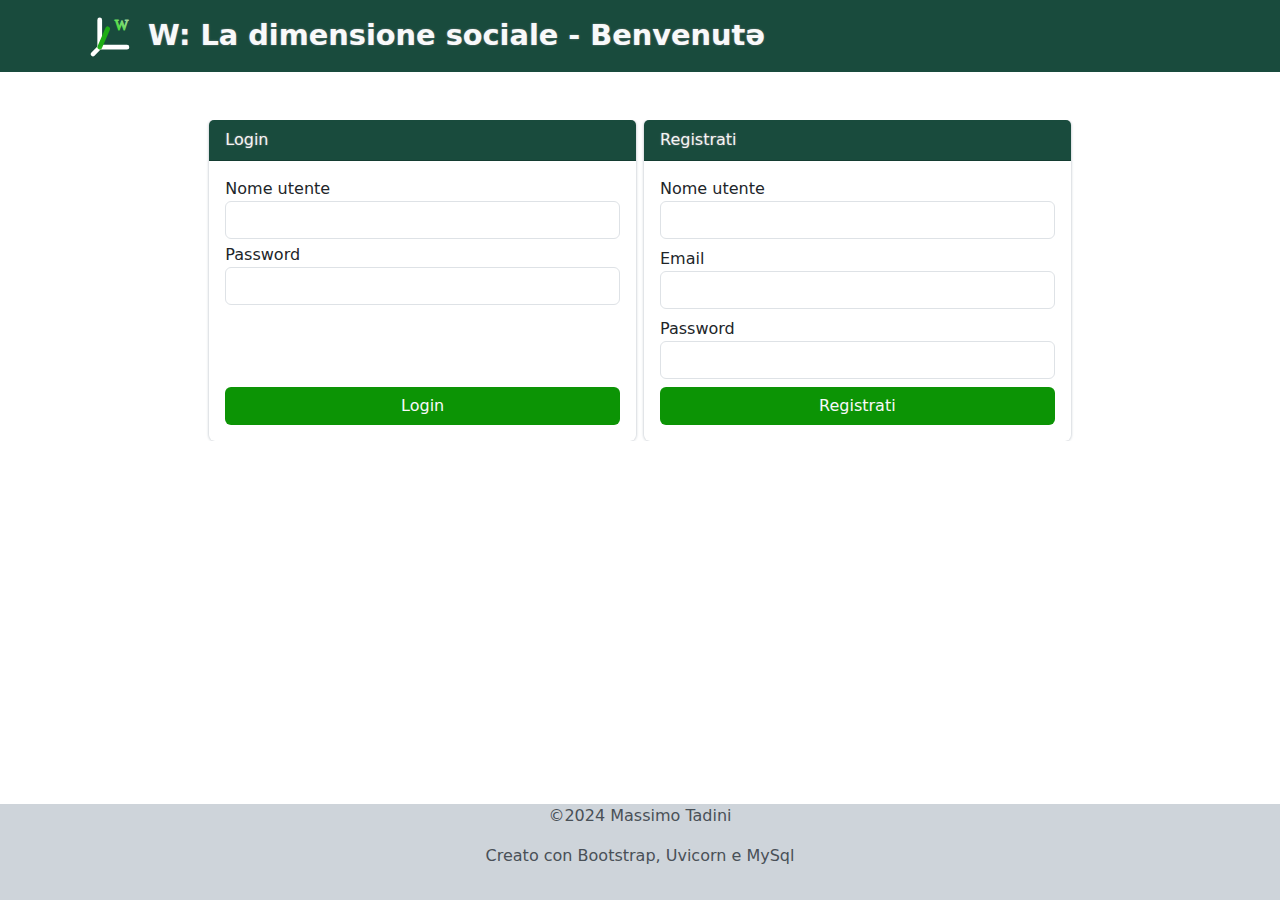
<file: frontend/index.html>
<!DOCTYPE html>
<html lang="it">
<head>
    <meta charset="UTF-8">
    <meta name="viewport" content="width=device-width, initial-scale=1.0">
    <title>W - Benvenut&#x0259;</title>
    <link rel="shortcut icon" href="assets/favicon.svg" type="image/x-icon">
    <link href="https://cdn.jsdelivr.net/npm/bootstrap@5.3.3/dist/css/bootstrap.min.css" rel="stylesheet" integrity="sha384-QWTKZyjpPEjISv5WaRU9OFeRpok6YctnYmDr5pNlyT2bRjXh0JMhjY6hW+ALEwIH" crossorigin="anonymous">
    <link rel="stylesheet" href="css/global.css">
    <link rel="stylesheet" href="css/index.css">
    <link rel="stylesheet" href="css/bs-override.css">
</head>
<body>
    <header>
        <nav class="navbar main-bg">
            <div class="container">
                <span class="navbar-brand text-light text-shadow">
                    <img src="assets/logo.svg" alt="W" class="navbar-img mx-2 d-inline-block align-text-center">
                    W: La dimensione sociale - Benvenut&#x0259;
              </span>
            </div>
          </nav>
    </header>
    <main class="mt-5 d-sm-flex justify-content-center ">
        <div class="card mx-1 col-sm col-md-4" id="loginCard">
            <div class="card-header">Login</div>
            <div class="card-body">
                <form id="login" class="h-100 d-flex flex-column justify-content-between ">
                    <span>
                        <label for="emailLog">Nome utente</label>
                        <input type="text" id="emailLog" class="form-control mb-1 ">
                        <label for="passLog">Password</label>
                        <input type="password" id="passLog" class="form-control mb-1 ">
                    </span>
                    <input type="submit" value="Login" class="btn main-color-bg text-light w-100 ">
                </form>
            </div>
        </div>
        <div class="card mx-1 col-sm col-md-4 rotate--90" id="registerCard">
            <div class="card-header">Registrati</div>
            <div class="card-body">
                <form id="register">
                    <label for="userReg" id="userRegLabel">Nome utente</label>      <!-- Viene riscritta da indexScripts.js -->
                    <input type="text" class="form-control mb-2 " id="userReg">
                    <label for="emailReg">Email</label>
                    <input type="email" id="emailReg" class="form-control mb-2 ">
                    <label for="passReg">Password</label>
                    <input type="password" id="passReg" class="form-control mb-2 ">
                    <input type="submit" value="Registrati" class="btn main-color-bg text-light w-100 ">
                </form>
            </div>
        </div>
    </main>
    <footer>
        <p>&copy;2024 Massimo Tadini</p>
        <p>Creato con Bootstrap, Uvicorn e MySql</p>
    </footer>
    <script src="https://cdn.jsdelivr.net/npm/bootstrap@5.3.3/dist/js/bootstrap.bundle.min.js" integrity="sha384-YvpcrYf0tY3lHB60NNkmXc5s9fDVZLESaAA55NDzOxhy9GkcIdslK1eN7N6jIeHz" crossorigin="anonymous"></script>
    <script src="indexScripts.js"></script>
    <script src="autoDark.js"></script>
</body>
</html>
</file>
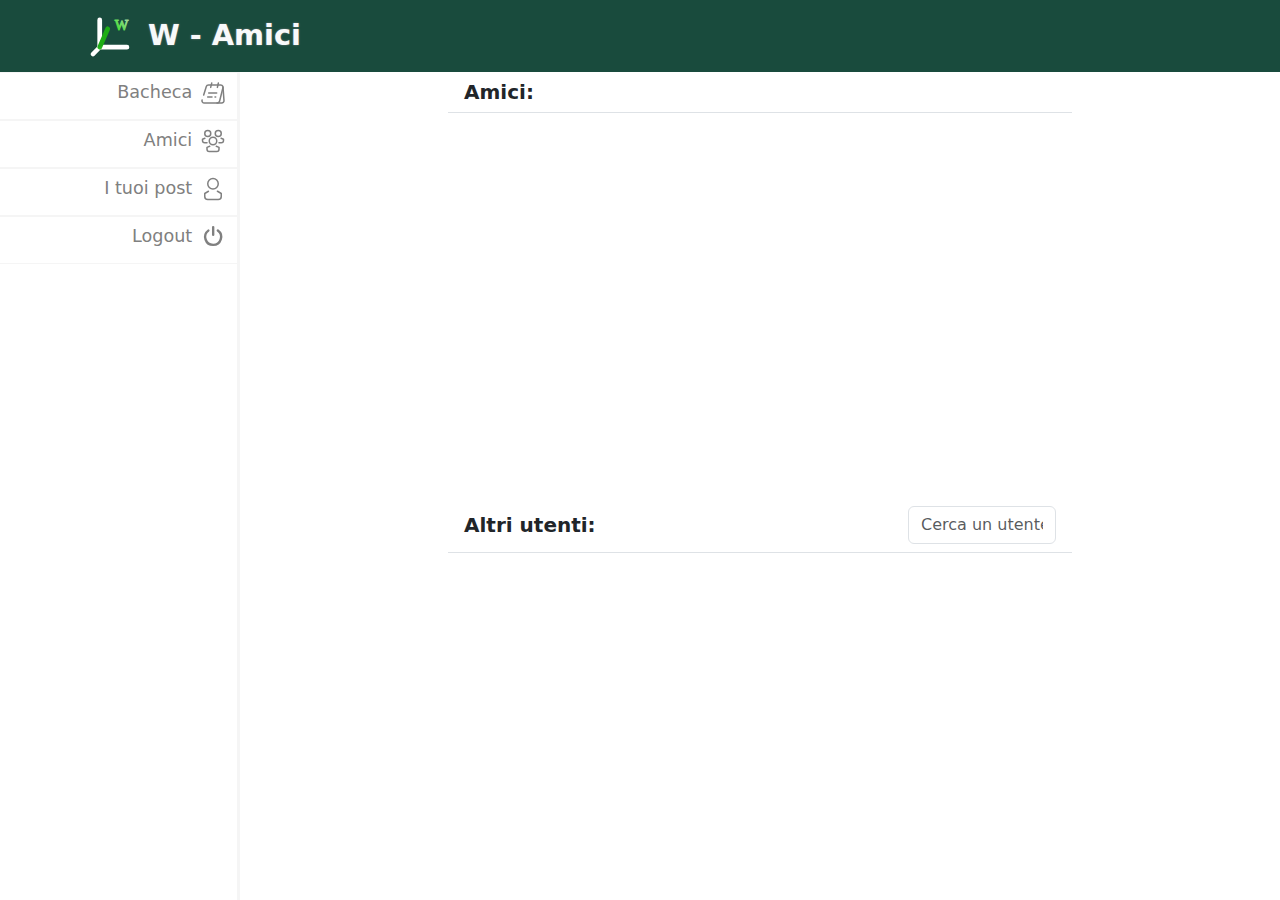
<file: frontend/friendsList.html>
<!DOCTYPE html>
<html lang="en">
<head>
    <meta charset="utf-8">
    <meta name="viewport" content="width=device-width, initial-scale=1.0">
    <title>Homepage - W</title>
    <link rel="shortcut icon" href="assets/favicon.svg" type="image/x-icon">
    <link href="https://cdn.jsdelivr.net/npm/bootstrap@5.3.3/dist/css/bootstrap.min.css" rel="stylesheet" integrity="sha384-QWTKZyjpPEjISv5WaRU9OFeRpok6YctnYmDr5pNlyT2bRjXh0JMhjY6hW+ALEwIH" crossorigin="anonymous">
    <link rel="stylesheet" href="css/bs-override.css">
    <link rel="stylesheet" href="css/animations.css">
    <link rel="stylesheet" href="css/global.css">
    <link rel="stylesheet" href="css/friendsList.css">
    <link rel="stylesheet" href="css/sidebar.css">
</head>
<body>
    <header>
        <div class="navbar main-bg text-shadow">
            <div class="container">
                <span class="navbar-brand text-light">
                    <img src="assets/logo.svg" alt="W" class="mx-2 d-inline-block align-text-center navbar-img">
                    W - Amici
                </span>
                <span class="navbar-brand text-light " id="username"></span>
            </div>
        </div>
    </header>
    <nav class="sidebar">
        <ul class="d-flex flex-sm-column justify-content-evenly justify-content-sm-start p-0 m-0 ">
            <li class="btn sidebar-item" id="sidebar-pinboard">
                Bacheca
                <img src="assets/pinboard.svg" alt="pinboard">
            </li>
            <li class="btn sidebar-item" id="sidebar-friends">
                Amici
                <img src="assets/friends.svg" alt="firends">
            </li>
            <li class="btn sidebar-item" id="sidebar-profile">
                I tuoi post
                <img src="assets/profile.svg" alt="settings">
            </li>
            <li class="btn sidebar-item" id="sidebar-logout">
                Logout
                <img src="assets/logout.svg" alt="logout">
            </li>
        </ul>
    </nav>
    <main>
        <div class="d-flex flex-column friend-list" id="friendsList">
            <h5 class="friend-list-item my-0 friend-list-title">Amici:</h5>
        </div>
        <div class="d-flex flex-column friend-list mt-4" id="usersList">
            <div class="d-flex justify-content-between align-items-center friend-list-item">
                <h5 class="my-0 friend-list-title">Altri utenti:</h5>
                <input type="text" id="searchUsers" class="form-control w-25" placeholder="Cerca un utente">
            </div>
        </div>
    </main>
    <script src="https://cdn.jsdelivr.net/npm/bootstrap@5.3.3/dist/js/bootstrap.bundle.min.js" integrity="sha384-YvpcrYf0tY3lHB60NNkmXc5s9fDVZLESaAA55NDzOxhy9GkcIdslK1eN7N6jIeHz" crossorigin="anonymous"></script>
    <script src="friendList.js"></script>
    <script src="global.js"></script>
    <script src="autoDark.js"></script>
</body>
</html>
</file>
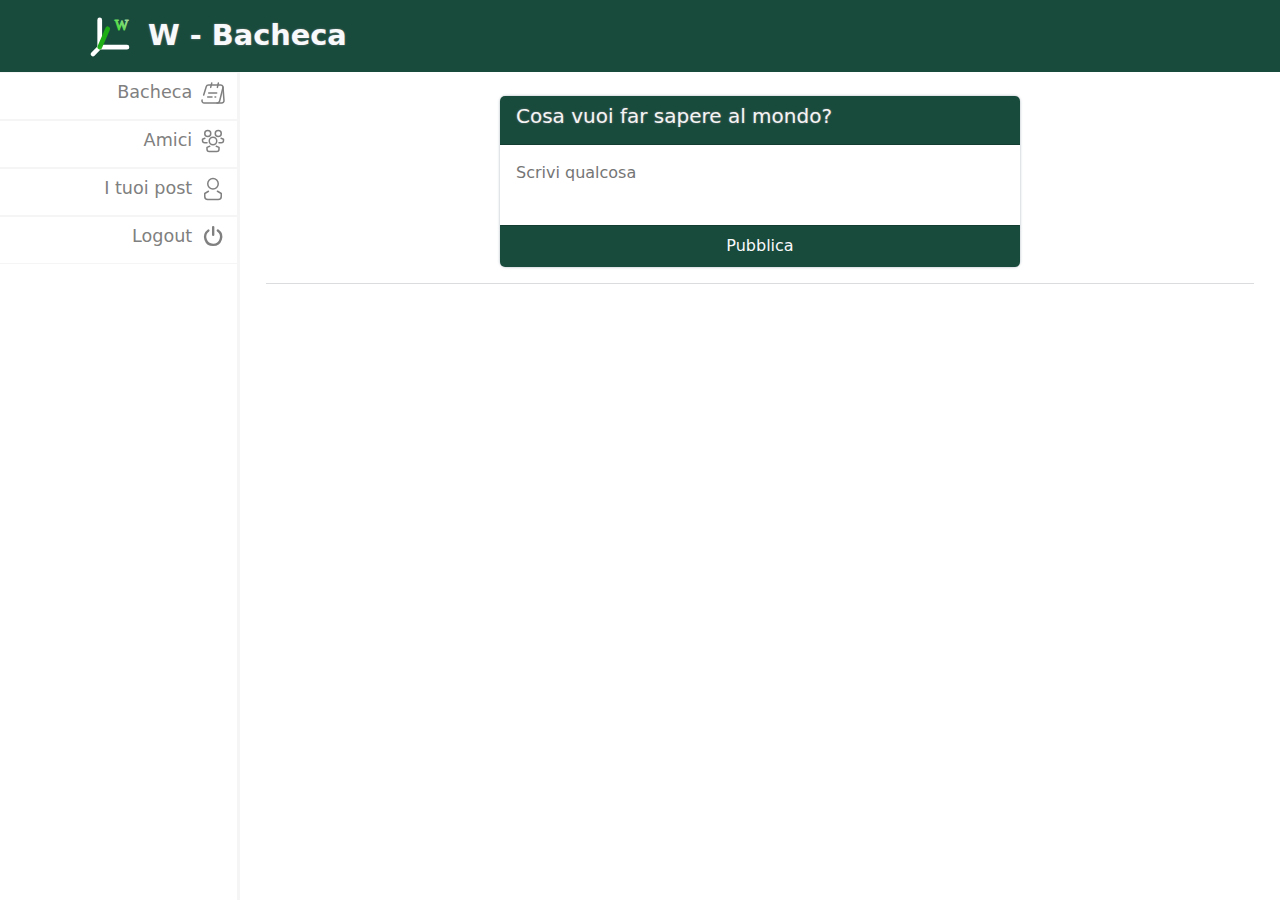
<file: frontend/homepage.html>
<!DOCTYPE html>
<html lang="en">
<head>
    <meta charset="utf-8">
    <meta name="viewport" content="width=device-width, initial-scale=1.0">
    <title>Homepage - W</title>
    <link rel="shortcut icon" href="assets/favicon.svg" type="image/x-icon">
    <link href="https://cdn.jsdelivr.net/npm/bootstrap@5.3.3/dist/css/bootstrap.min.css" rel="stylesheet" integrity="sha384-QWTKZyjpPEjISv5WaRU9OFeRpok6YctnYmDr5pNlyT2bRjXh0JMhjY6hW+ALEwIH" crossorigin="anonymous">
    <link rel="stylesheet" href="css/bs-override.css">
    <link rel="stylesheet" href="css/animations.css">
    <link rel="stylesheet" href="css/global.css">
    <link rel="stylesheet" href="css/homepage.css">
    <link rel="stylesheet" href="css/sidebar.css">
</head>
<body>
    <header>
        <div class="navbar main-bg text-shadow">
            <div class="container">
                <span class="navbar-brand text-light">
                    <img src="assets/logo.svg" alt="W" class="mx-2 d-inline-block align-text-center navbar-img">
                    W - <span id="location"></span>
                </span>
                <span class="navbar-brand text-light " id="username"></span>
            </div>
        </div>
    </header>
    <nav class="sidebar">
        <ul class="d-flex flex-sm-column justify-content-evenly justify-content-sm-start p-0 m-0 ">
            <li class="btn sidebar-item" id="sidebar-pinboard">
                Bacheca
                <img src="assets/pinboard.svg" alt="pinboard">
            </li>
            <li class="btn sidebar-item" id="sidebar-friends">
                Amici
                <img src="assets/friends.svg" alt="firends">
            </li>
            <li class="btn sidebar-item" id="sidebar-profile">
                I tuoi post
                <img src="assets/profile.svg" alt="settings">
            </li>
            <li class="btn sidebar-item" id="sidebar-logout">
                Logout
                <img src="assets/logout.svg" alt="logout">
            </li>
        </ul>
    </nav>
    <main class="d-flex flex-column flex-sm-row main flex-fill">
        <div class="text-center pt-sm-4 content" id="content">
        </div>
    </main>
    <script src="https://cdn.jsdelivr.net/npm/bootstrap@5.3.3/dist/js/bootstrap.bundle.min.js" integrity="sha384-YvpcrYf0tY3lHB60NNkmXc5s9fDVZLESaAA55NDzOxhy9GkcIdslK1eN7N6jIeHz" crossorigin="anonymous"></script>
    <script src="homepageScripts.js"></script>
    <script src="global.js"></script>
    <script src="autoDark.js"></script>
</body>
</html>
</file>
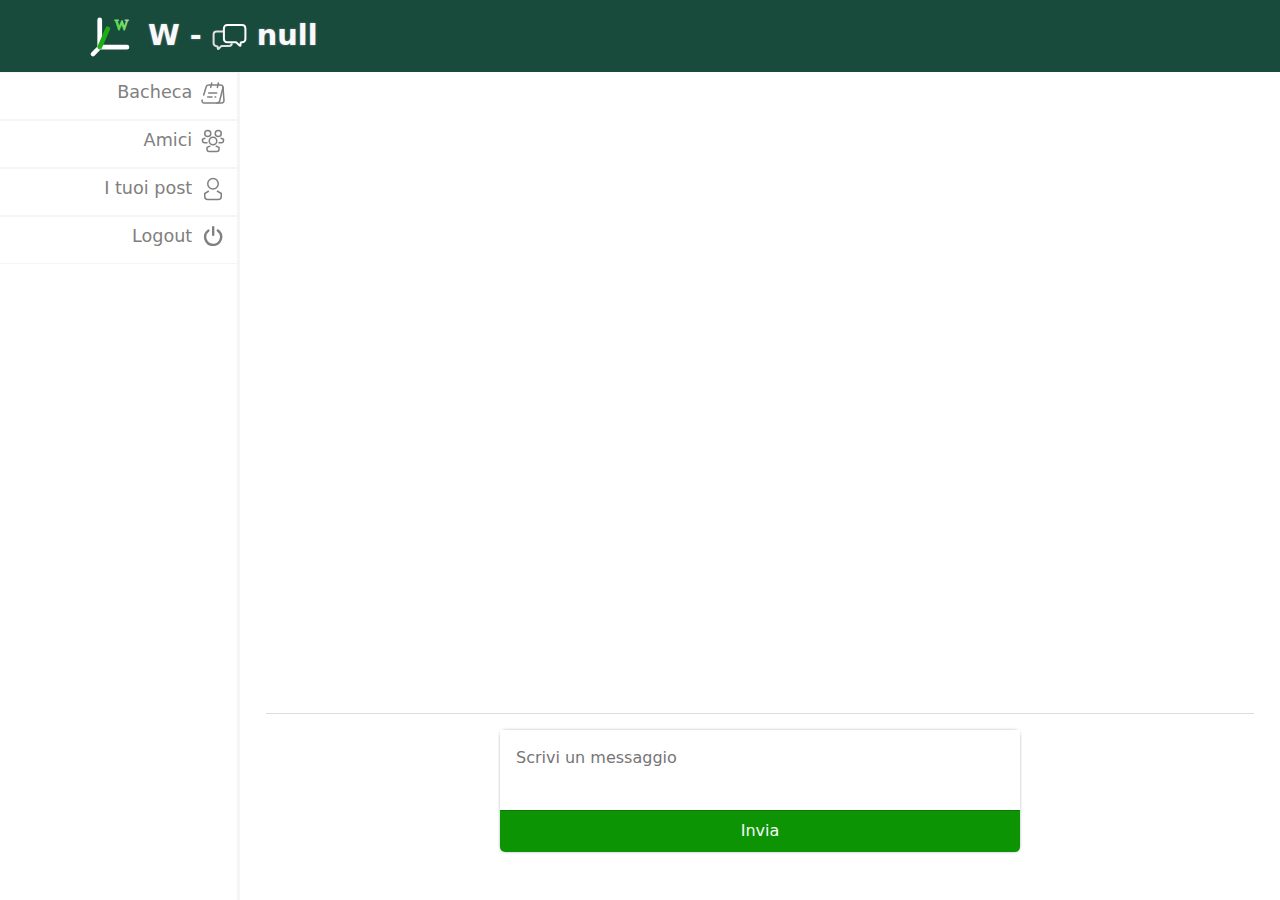
<file: frontend/messages.html>
<!DOCTYPE html>
<html lang="en">
<head>
    <meta charset="utf-8">
    <meta name="viewport" content="width=device-width, initial-scale=1.0">
    <title>Homepage - W</title>
    <link rel="shortcut icon" href="assets/favicon.svg" type="image/x-icon">
    <link href="https://cdn.jsdelivr.net/npm/bootstrap@5.3.3/dist/css/bootstrap.min.css" rel="stylesheet" integrity="sha384-QWTKZyjpPEjISv5WaRU9OFeRpok6YctnYmDr5pNlyT2bRjXh0JMhjY6hW+ALEwIH" crossorigin="anonymous">
    <link rel="stylesheet" href="css/bs-override.css">
    <link rel="stylesheet" href="css/animations.css">
    <link rel="stylesheet" href="css/global.css">
    <!-- <link rel="stylesheet" href="css/homepage.css"> -->
    <link rel="stylesheet" href="css/messages.css">
    <link rel="stylesheet" href="css/sidebar.css">
</head>
<body>
    <header>
        <div class="navbar main-bg text-shadow">
            <div class="container">
                <span class="navbar-brand text-light">
                    <img src="assets/logo.svg" alt="W" class="mx-2 d-inline-block align-text-center navbar-img">
                    W - <span id="location"></span>
                </span>
                <span class="navbar-brand text-light " id="username"></span>
            </div>
        </div>
    </header>
    <nav class="sidebar">
        <ul class="d-flex flex-sm-column justify-content-evenly justify-content-sm-start p-0 m-0 ">
            <li class="btn sidebar-item" id="sidebar-pinboard">
                Bacheca
                <img src="assets/pinboard.svg" alt="pinboard">
            </li>
            <li class="btn sidebar-item" id="sidebar-friends">
                Amici
                <img src="assets/friends.svg" alt="firends">
            </li>
            <li class="btn sidebar-item" id="sidebar-profile">
                I tuoi post
                <img src="assets/profile.svg" alt="settings">
            </li>
            <li class="btn sidebar-item" id="sidebar-logout">
                Logout
                <img src="assets/logout.svg" alt="logout">
            </li>
        </ul>
    </nav>
    <main>
        <div id="chatBox"></div>

        <hr class="text-secondary separator">

        <form class="card post" id="newPost">
            <textarea class="card-body postText " id="newMessageContent" placeholder="Scrivi un messaggio"></textarea>
            <input type="submit" value="Invia" class="card-footer btn main-color-bg text-light ">
        </form>
    </main>
    <script src="https://cdn.jsdelivr.net/npm/bootstrap@5.3.3/dist/js/bootstrap.bundle.min.js" integrity="sha384-YvpcrYf0tY3lHB60NNkmXc5s9fDVZLESaAA55NDzOxhy9GkcIdslK1eN7N6jIeHz" crossorigin="anonymous"></script>
    <script src="messagesScripts.js"></script>
    <script src="global.js"></script>
    <script src="autoDark.js"></script>
</body>
</html>
</file>
<file: frontend/css/global.css>
:root{
    /* --main-color-1: hsl(117, 78%, 43%); */
    /* --main-bg: #0f288a; */
    /* --main-bg: #00ec5b; */   
    /* --main-color-1: #1943d9; */
    /* --main-color-1: #9289cb; */

    --main-bg: hsl(143, 96%, 46%);
    --main-color-1: hsl(117, 94%, 42%);
    --main-color-2: hsl(117, 90%, 60%);
    --main-bg: #194b3d;
    --main-color-1: hsl(117, 94%, 30%);
    --border-color: whitesmoke;
    --tag-color: rgb(110, 168, 254);
 
    --header-h: 4.5rem;
}


body{
    height: 100dvh;
    display: grid;
    grid-template-columns: min-content auto;
    grid-template-rows: min-content auto;
}
header{
    height: var(--header-h);
    grid-column: 1 / span 2;
}

@media screen and (width<576px) {
    body{
        grid-template-columns: auto;
        grid-template-rows: repeat(2, min-content) auto;
    }
    header{
        grid-column: 1 / 1;
    }
}

main{
    overflow-y: auto;
}


textarea:focus-visible{
    outline: none;
}

.main-bg, .main-bg-darken{
    background-color: var(--main-bg);
}
.main-bg-darken:hover, .main-bg-darken:active, .main-bg-darken:focus-within, .main-bg-darken:disabled{
    background-color: hsl(from var(--main-bg) h s calc(l - 5));
}

.main-color-bg{
    background-color: var(--main-color-1);
}
.main-color-bg:hover, .main-color-bg:active, .main-color-bg:focus-within, .main-color-bg:disabled{
    background-color: hsl(from var(--main-color-1) h s calc(l - 4));
}

.text-shadow{
    text-shadow: 0 0 2px gray;
}

.no-border{
    border-style: none;
}

@media screen and (prefers-color-scheme: dark) {
    :root{
        --border-color: gray;
    }
    
    body{
        background-color: black;
    }
}


#username{
    font-size: 130%;
}

.separator{
    width: 95%;
}

.post{
    width: 50%;
    max-width: 50rem;
}
.postText{
    resize: none;
    border-style: none;
}

.tag{
    text-decoration: none;
}

.tag, .tag:visited{
    color: var(--tag-color);
}
</file>
<file: frontend/css/index.css>
:root{
    --footer-h: 6rem;
}

body{
    position: relative;
    min-height: 100dvh;
    padding-bottom: var(--footer-h);
    display: block;
}

footer{
    position: absolute;
    bottom: 0;

    width: 100%;
    height: var(--footer-h);
    
    text-align: center;

    background-color: var(--bs-gray-400);
    color: var(--bs-gray-700);
}
.card{
    transform: rotate(0);
}

@media screen and (width<=576px) {
    .card{
        width: 80vw;
    }
    #registerCard{
        position: absolute;
        right: 0;
        transform-origin: right 10%;
        transition: transform 0.3s;
    }
    #loginCard{
        position: absolute;
        left: 0;
        transform-origin: left 15%;
        transition: transform 0.3s;
    }
    .rotate-90{
        transform: rotate(90deg);
    }
    .rotate--90{
        transform: rotate(-90deg);
    }
    body{
        overflow-x: hidden;
    }
}
@media screen and (prefers-color-scheme:dark) {
    footer{
        background-color: var(--bs-gray-900);
        color: var(--bs-gray-400);
    }
}
</file>
<file: frontend/css/bs-override.css>
/* Colors */
:root{
    --bs-info-rgb: hsl(190, 90%, 50%);
}

/* Navbar */
.navbar{
    padding: 0;
    height: 100%;
}
.navbar-brand{
    font-size: 1.8rem;
    font-weight: 700;
}
.navbar-img{
    height: calc( var(--header-h) - 2rem );
}

@media screen and (width<576px) {
    .navbar-img{
        display: none !important;
    }
}

/* Cards */
.card-header{
    background-color: var(--main-bg);
    color: whitesmoke;
    text-shadow: 0 0 2px gray;
    display: flex;
    justify-content: space-between;
    cursor: pointer;
}
.card{
    text-align: left;
    border-style: none;
    box-shadow: 0 0 3px var(--bs-gray-500);
}
.card-title{
    cursor: pointer;
}
.card-text{
    white-space: pre-line;
}
.card-footer{
    background-color: var(--bs-card-bg);
}

/* @media screen and (prefers-color-scheme: dark) {
    :root{
        --bs-body-color: whitesmoke;
    }
    .card, .card-footer, .card-text{
        background-color: var(--bs-gray-900);
    }
} */
</file>
<file: frontend/css/animations.css>
:root{
    --shake-amount: 10deg;
    --neg-shake-amount: -10deg;
}
@keyframes shake {
    25%, 75% {
        rotate: var(--shake-amount);
        scale: 1.1;
    }
    50% {
        rotate: var(--neg-shake-amount);
    }
    0%, 100% {
        rotate: 0;
        scale: 1;
    }
}
@keyframes vanish {
    0%, 100%{
        scale: 1;
        opacity: 1;
    }
    10%{
        scale: 0.98;
    }
    50%{
        scale: 1.1;
        opacity: 0;
    }
}
.vanish{
    animation-name: vanish;
    animation-duration: 0.8s;
    animation-timing-function: ease-in;
}
</file>
<file: frontend/css/friendsList.css>
main{
    display: flex;
    flex-direction: column;
    align-items: center;
    justify-content: flex-start;
}

.friend-list{
    width: 60%;
    height: 50%;
    flex-grow: 1;
    flex-shrink: 1;

    overflow-y: auto;
}

.friend-list-item{
    display: flex;
    border-bottom: var(--bs-gray-300) solid 1px;
    
    padding: 0.5rem 1rem;
}

.friend-list-title{
    font-weight: 700;
    height: fit-content;
}

.addfriend{
    height: 1.5rem;
}
.btn-wave-icon:hover>img{
    animation: shake 0.5s;
}

@media screen and (width<992px) {
    .friend-list{
        width: 100%;
    }
}
</file>
<file: frontend/css/sidebar.css>
:root{
    --sidebar-hover: whitesmoke;
}

.sidebar{
    border: 3px var(--border-color) solid;
    padding: 0;
    width: 20vw;
    max-width: 15rem;
    border-width: 0 3px 0 0;
}

.sidebar-item{
    height: 3rem;

    margin: 0;
    padding-left: 0;
    border-radius: 0;
    border: var(--border-color) solid;
    border-width: 1px 0;

    list-style: none;

    text-align: right;
    color: grey;
    font-weight: 500;
    font-size: 110%;

    transition: background-color 0.3s ease-out;
}
.sidebar-item>img{
    width: 1.5rem;
    margin-left: 0.2rem;
}
.sidebar-item:hover{
    background-color: var(--sidebar-hover);
}
.sidebar-item:hover>img{
    animation-name: shake;
    animation-duration: 0.5s;
}

@media screen and (width<576px) {
    .sidebar{
        width: 100%;
        border-width: 0 0 3px 0;
        max-width: none;
    }
    .sidebar-item{
        border-style: none;
        flex-grow: 1;
        text-align: center;
    }
}
@media screen and (width<768px) {
    .sidebar-item>img{
        display: none;
    }
}
@media screen and (prefers-color-scheme: dark){
    :root{
        --sidebar-hover: var(--bs-gray-800);
    }
    .sidebar{
        background-color: black;
    }
}
</file>
<file: frontend/css/homepage.css>
.content{
    flex-grow: 1;

    display: flex;
    flex-direction: column;
    align-items: center;

    height: 100%;

    overflow-y: auto;

    padding-bottom: 1rem;
}


.newAnswerArea{
    margin-right: 1rem;
    padding: 0.3rem 1rem;

    flex-grow: 1;

    resize: none;

    border-radius: 1rem / 50%;

    box-shadow: 0 0 3px var(--bs-gray-500);

    border: none;
}
.answer{
    margin: 1rem 0;
    border-top: 1px var(--bs-gray-300) solid;
    padding: 0.8rem 0.8rem 0;
}

.likes-list{
    width: fit-content;
    position: relative;
    margin-bottom: 0;
}
.likes-list::after{
    content: "";
    width: 10%;
    height: 100%;
    background: linear-gradient(to right, rgba(0,0,0,0), var(--bs-card-bg));
    position: absolute;
    top: 0;
    right: 0;
}

.answer>p{
    white-space-collapse: preserve-breaks;
}

.like{
    height: 1.3rem;
}
.like-btn, .like-btn-ans{
    height: fit-content;
    width: fit-content;
    padding: 0.1rem 0.5rem 0.3rem;
    border-radius: 1rem;
}
.like-btn-ans{
    background-color: var(--bs-gray-600);
}
.like-btn-ans:disabled, .like-btn-ans:hover{
    background-color: var(--bs-gray-500);
}

.fade-out-text{
    position: relative;
    text-wrap: nowrap;
    overflow-x: hidden;
}
.fade-out-text::after{
    content: "";
    position: absolute;
    right: 0;
    top: 0;
    height: 100%;
    width: 20%;
    background: linear-gradient(to right, rgba(255,255,255,0), white 80%);
}

@media screen and (width<992px) {
    .post{
        width: 80%;
    }
}
</file>
<file: frontend/css/messages.css>
main{
    display: grid;
    grid-template-columns: auto;
    grid-template-rows: auto;
    grid-auto-rows: min-content;

    justify-items: center;

    padding: 3rem 0;
}

#chatBox{
    width: 80%;
    max-width: 50rem;
    padding: 0 1rem;

    overflow-y: auto;

    display: flex;
    flex-direction: column-reverse;
}

.message{
    border: 1px solid rgb(216, 255, 216);
    box-shadow: black;
    border-radius: 1rem;
    background-color: none;
    padding: 0.5rem 2rem;
    max-width: 80%;
    text-align: start;
}
</file>
